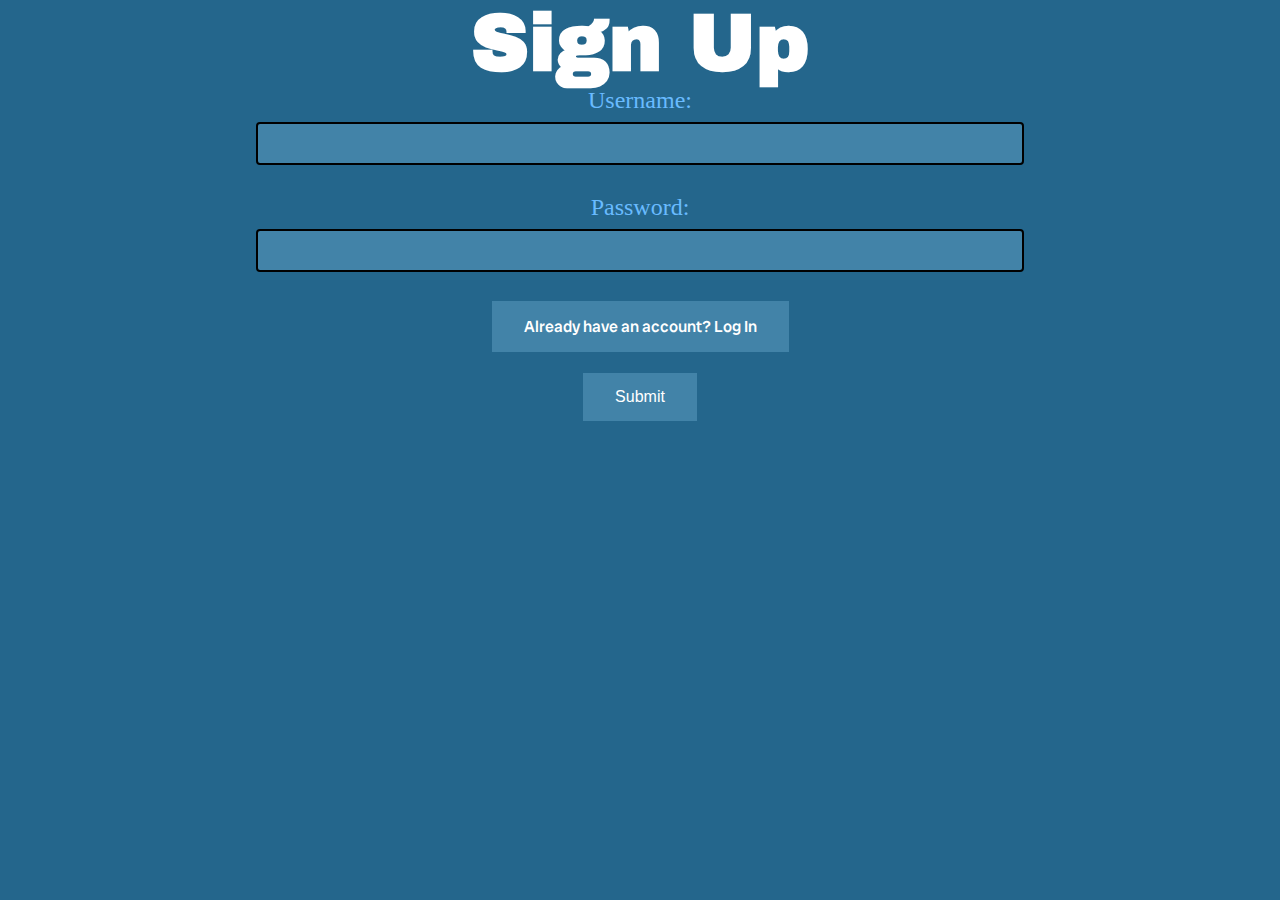
<file: Vasudha/index.html>
<!DOCTYPE html>
<html>

<head>
  <title>Encryption</title>
         <meta name="viewport" content="width=device-width, initial-scale=1">
  <link rel="stylesheet" type="text/css" href="css/style.css">
</head>

<body>
  <center>
    <div class="checkpassword">
      <div class="hello">
        <h1>Sign Up</h1>
        <p>Username:</p> <input type="text" id="usernameBox"><br><br>
        <p>Password:</p> <input type="password" id="passwordBox"><br><br>
        <a href="username.html" class="button">Already have an account? Log In</a><br><br>
        <div class="btn">
          <button id="submitBtn" class="button">Submit</button>
        </div>
      </div>
    </div>
  </center>

  <script>
    // Wait for the DOM content to be loaded
    document.addEventListener("DOMContentLoaded", function () {
      // Get the submit button element
      var submitBtn = document.getElementById("submitBtn");

      // Add event listener to the submit button
      submitBtn.addEventListener("click", function () {
        // Get username and password values
        var username = document.getElementById("usernameBox").value;
        var password = document.getElementById("passwordBox").value;
        
        // Store username and password in localStorage
        localStorage.setItem('username', username);
        localStorage.setItem('password', password);

        // Redirect to index.html
        window.location.href = 'app.html';
      });
    });
  </script>
</body>

</html>
</file>
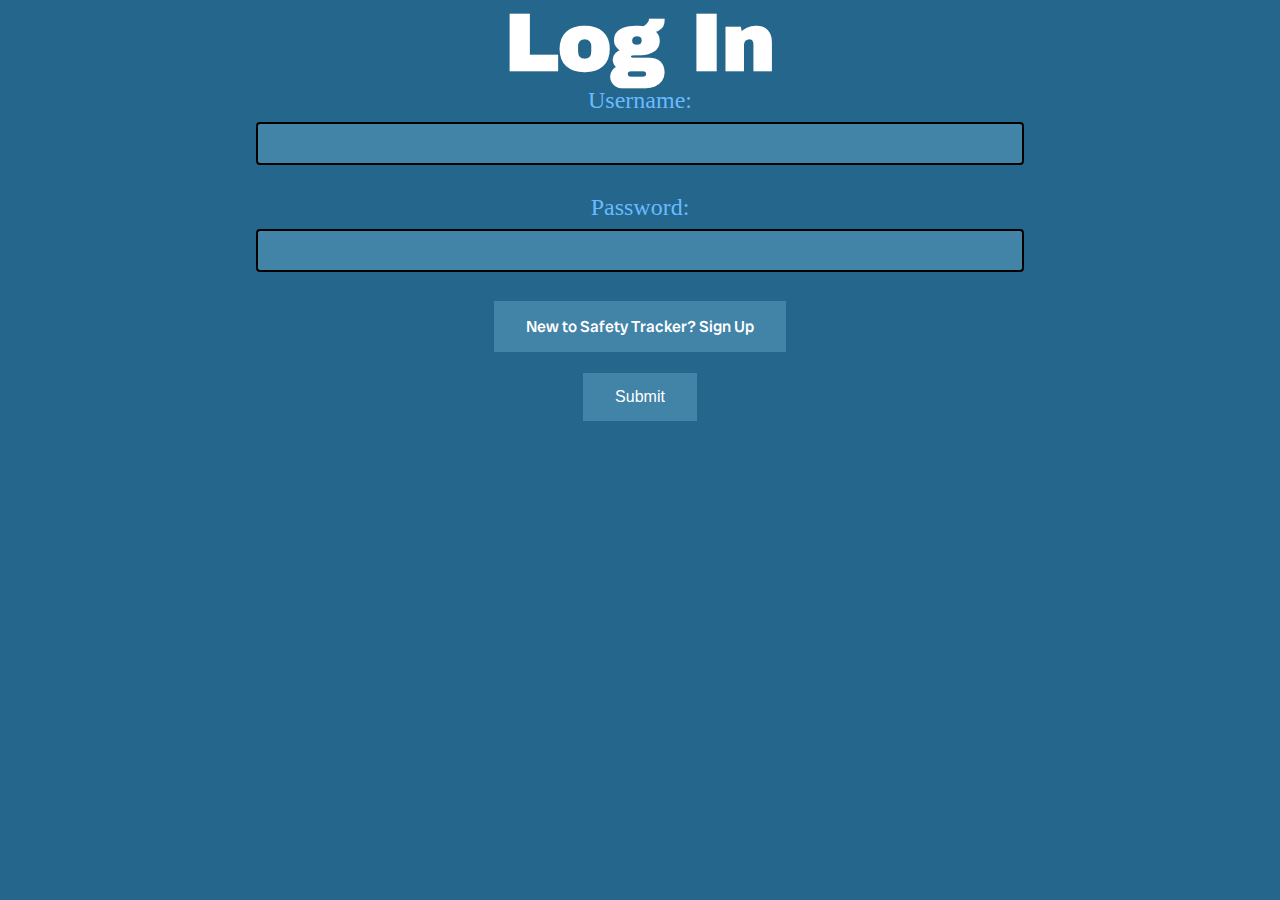
<file: Vasudha/username.html>
<!DOCTYPE html>
<html>

<head>
  <title>Encryption</title>
  <meta name="viewport" content="width=device-width, initial-scale=1">
  <link rel="stylesheet" type="text/css" href="css/style.css">
</head>

<body>
  <center>
    <div class="checkpassword">
      <div class="hello">
        <h1>Log In</h1>
        <p> Username:</p> <input type="text" id="usernameBox"><br><br>
        <p> Password: </p> <input type="password" id="passwordBox"><br><br>
        <a href="index.html" class="button">New to Safety Tracker? Sign Up</a><br><br>
        <div class="btn">
          <button class="button" id="submitBtn">Submit</button>
        </div>
      </div>
    </div>
  </center>

  <script>
    // Wait for the DOM content to be loaded
    document.addEventListener("DOMContentLoaded", function () {
      // Get the submit button element
      var submitBtn = document.getElementById("submitBtn");

      // Add event listener to the submit button
      submitBtn.addEventListener("click", function () {
        // Get username and password values
        var username = document.getElementById("usernameBox").value;
        var password = document.getElementById("passwordBox").value;
        var correctUsername = localStorage.getItem('username'); // Replace with the correct username
        var correctPassword = localStorage.getItem('password'); // Replace with the correct password

        // Check if username and password match the correct ones
        if (username === correctUsername && password === correctPassword) {
          // Store username and password in localStorage
          localStorage.setItem('username', username);
          localStorage.setItem('password', password);

          // Redirect to Login.html
          window.location.href = 'app.html';
        } else {
          alert("Username or password incorrect!");
        }
      });
    });
  </script>
</body>

</html>
</file>
<file: Vasudha/css/style.css>
@import url('https://fonts.googleapis.com/css2?family=Radio+Canada+Big:ital,wght@0,400..700;1,400..700&display=swap');
@import url('https://fonts.googleapis.com/css2?family=Archivo+Black&family=Black+Han+Sans&display=swap');

        html {
                width: 100%;
                height: 100%;
        }

        body {
                background-color: #24668c;
                 
                margin: 0;
                padding: 0;
                
                font-family: Radio Canada Big;
                
                 font-optical-sizing: auto;
                  font-weight: 500;
                  
        }

.link {
         color: white;
        text-decoration: none;
        font-family: Radio Canada Big;
        font-size: 32px;
}

@import url('https://fonts.googleapis.com/css?family=Exo:400,700');

*{
    margin: 0px;
    padding: 0px;
}









.area{
     
    
    width: 100%;
    height:100%;


}

.circles{
    position: absolute;
    top: 0;
    left: 0;
    width: 100%;
    height: 100%;
    overflow: hidden;
}

.circles li{
    position: absolute;
    display: block;
    list-style: none;
    width: 20px;
    height: 20px;
    background: rgba(255, 255, 255, 0.2);
    animation: animate 25s linear infinite;
    bottom: -150px;

}

.circles li:nth-child(1){
    left: 25%;
    width: 80px;
    height: 80px;
    animation-delay: 0s;
}


.circles li:nth-child(2){
    left: 10%;
    width: 20px;
    height: 20px;
    animation-delay: 2s;
    animation-duration: 12s;
}

.circles li:nth-child(3){
    left: 70%;
    width: 20px;
    height: 20px;
    animation-delay: 4s;
}

.circles li:nth-child(4){
    left: 40%;
    width: 60px;
    height: 60px;
    animation-delay: 0s;
    animation-duration: 18s;
}

.circles li:nth-child(5){
    left: 65%;
    width: 20px;
    height: 20px;
    animation-delay: 0s;
}

.circles li:nth-child(6){
    left: 75%;
    width: 110px;
    height: 110px;
    animation-delay: 3s;
}

.circles li:nth-child(7){
    left: 35%;
    width: 150px;
    height: 150px;
    animation-delay: 7s;
}

.circles li:nth-child(8){
    left: 50%;
    width: 25px;
    height: 25px;
    animation-delay: 15s;
    animation-duration: 45s;
}

.circles li:nth-child(9){
    left: 20%;
    width: 15px;
    height: 15px;
    animation-delay: 2s;
    animation-duration: 35s;
}

.circles li:nth-child(10){
    left: 85%;
    width: 150px;
    height: 150px;
    animation-delay: 0s;
    animation-duration: 11s;
}



@keyframes animate {

    0%{
        transform: translateY(0) rotate(0deg);
        opacity: 1;
        border-radius: 0;
    }

    100%{
        transform: translateY(-1000px) rotate(720deg);
        opacity: 0;
        border-radius: 50%;
    }

}

        h1 {
                font-family: Archivo Black;
                font-size: 500%;
                color: white;
        }

        .button {
        
        
            

                
                cursor: pointer;
                
                  background-color: #4283a8; /* Green */
                  border: none;
                  color: white;
                  padding: 15px 32px;
                  text-align: center;
                  text-decoration: none;
                  display: inline-block;
                  font-size: 16px;
        }

        input[type="text"] {
                width: 60%;
                padding: 12px 20px;
                margin: 8px 0;
                display: inline-block;
                border: 2.5px solid black;
                border-radius: 4px;
                box-sizing: border-box;
                background-color: #4283a8;
                color: white;
        }
input[type="password"] {
        width: 60%;
        padding: 12px 20px;
        margin: 8px 0;
        display: inline-block;
        border: 2.5px solid black;
        border-radius: 4px;
        box-sizing: border-box;
        background-color: #4283a8;
        color: white;
}

        p {
                font-size: 150%;
                font-family: Arial Black;
                color: #69bbff;
        }
</file>
